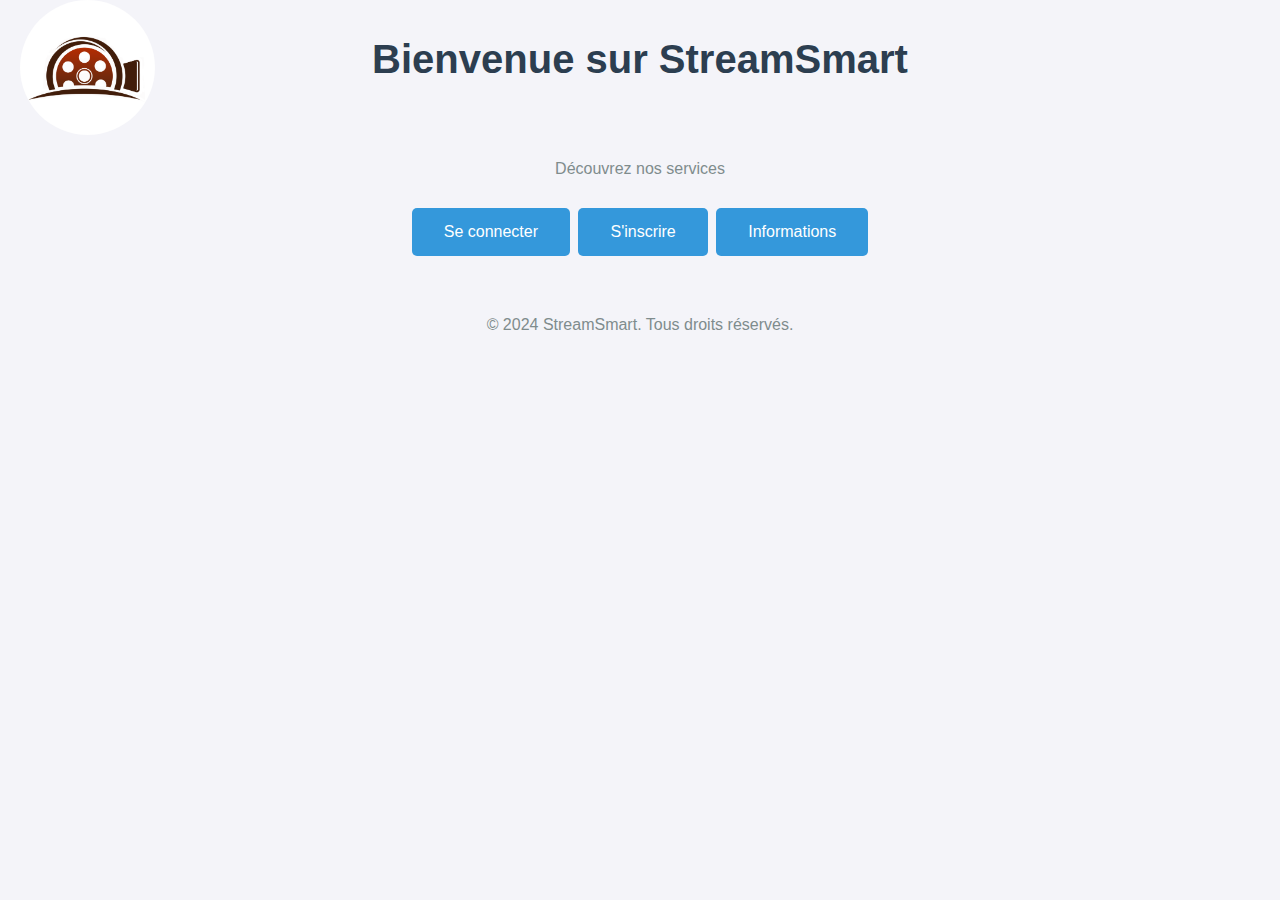
<file: accueil/index.html>
<!DOCTYPE html>
<html lang="fr">
<head>
    <meta charset="UTF-8">
    <meta name="viewport" content="width=device-width, initial-scale=1.0">
    <title>StreamSmart</title>
    <link rel="stylesheet" href="styles.css"> <!-- Lien vers le fichier CSS -->
</head>
<body>
    <header>
        <h1>Bienvenue sur StreamSmart</h1>
        <button id="HomePageLogoButton" class="LogoButton" onclick="accueil()"></button>
    </header>
    <div class="container">
        <p>Découvrez nos services</p>
        <button type="button" class="button" onclick="ouvrirConnexion()">Se connecter</button>
        <button type="button" class="button" onclick="ouvrirInscription()">S'inscrire</button>
        <button type="button" class="button" onclick="ouvrirInfos()">Informations</button>
    </div>
    <script src="index.js"></script>
    <footer>
        <p>&copy; 2024 StreamSmart. Tous droits réservés.</p>
    </footer>
</body>
</html>
</file>
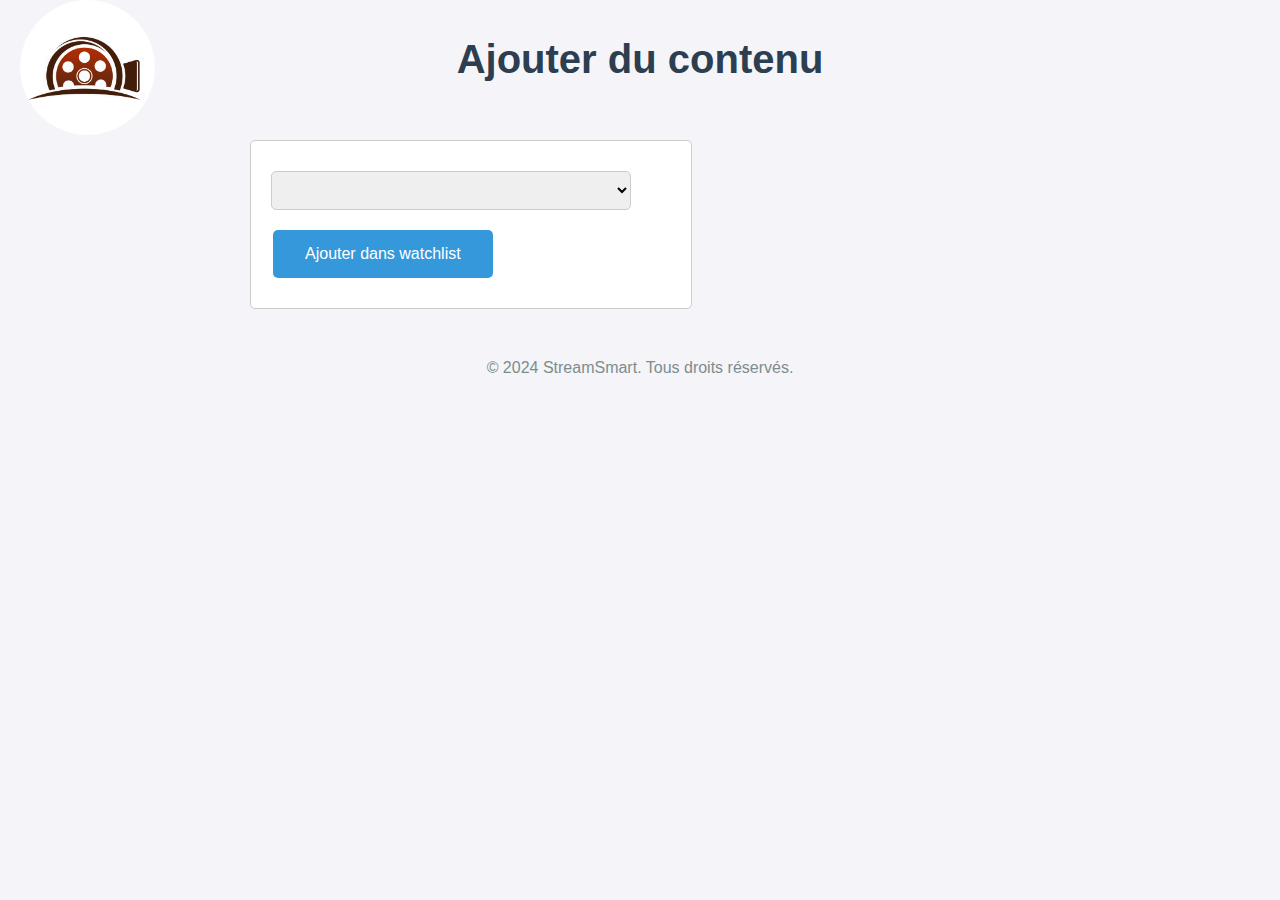
<file: ajout_watch.html>
<!DOCTYPE html>
<html lang="fr">
<head>
    <meta charset="UTF-8">
    <meta name="viewport" content="width=device-width, initial-scale=1.0">
    <title>Ajouter du contenu</title>
    <link rel="stylesheet" href="accueil/styles.css"> <!-- Lien vers le fichier CSS -->

</head>
<body>
    <header>
        <h1>Ajouter du contenu</h1>
        <button id="HomePageLogoButton" class="LogoButton" onclick="location.href = 'page_connexion.html';"></button>
    </header>
    <div class="form-container">
        <select id= "mes_watchs" class="country-select">    
        </select>
        <button id="ajout_content_watch" type="button" class="button">Ajouter dans watchlist</button>
    </div>
<script src="accueil/index.js"></script>
<footer>
    <p>&copy; 2024 StreamSmart. Tous droits réservés.</p>
</footer>
</body>
</file>
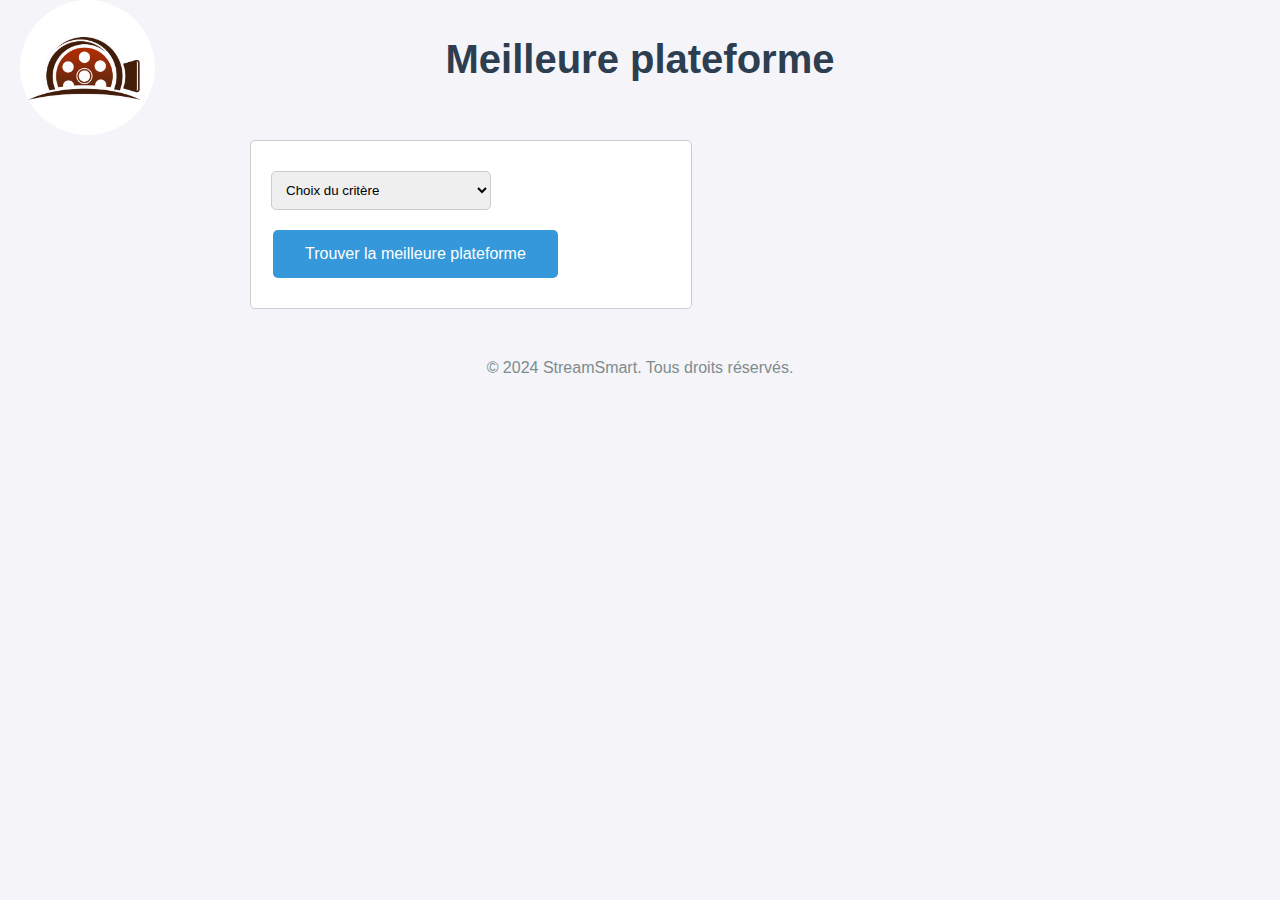
<file: best_platform.html>
<!DOCTYPE html>
<html lang="fr">
<head>
    <meta charset="UTF-8">
    <meta name="viewport" content="width=device-width, initial-scale=1.0">
    <title>Meilleur platforme</title>
    <link rel="stylesheet" href="accueil/styles.css"> <!-- Lien vers le fichier CSS -->

</head>
<body>
    <header>
        <h1>Meilleure plateforme</h1>
        <button id="HomePageLogoButton" class="LogoButton" onclick="location.href = 'page_connexion.html';"></button>
    </header>
    <div class="form-container">
        <form>
            <select id= "critere" class="critere">
                <option value="">Choix du critère</option>
                <option value="max">Contenir le plus de contenus</option>
                <option value="best_mean">Meilleur ratio prix/contenus</option>
            </select>
            <button id="best_plat" type="button" class="button">Trouver la meilleure plateforme</button>
        </form>
    </div>
    <div id="plaformDetails" class="container"></div>
    <script src="accueil/index.js"></script>
    <footer>
        <p>&copy; 2024 StreamSmart. Tous droits réservés.</p>
    </footer>
</body>
</file>
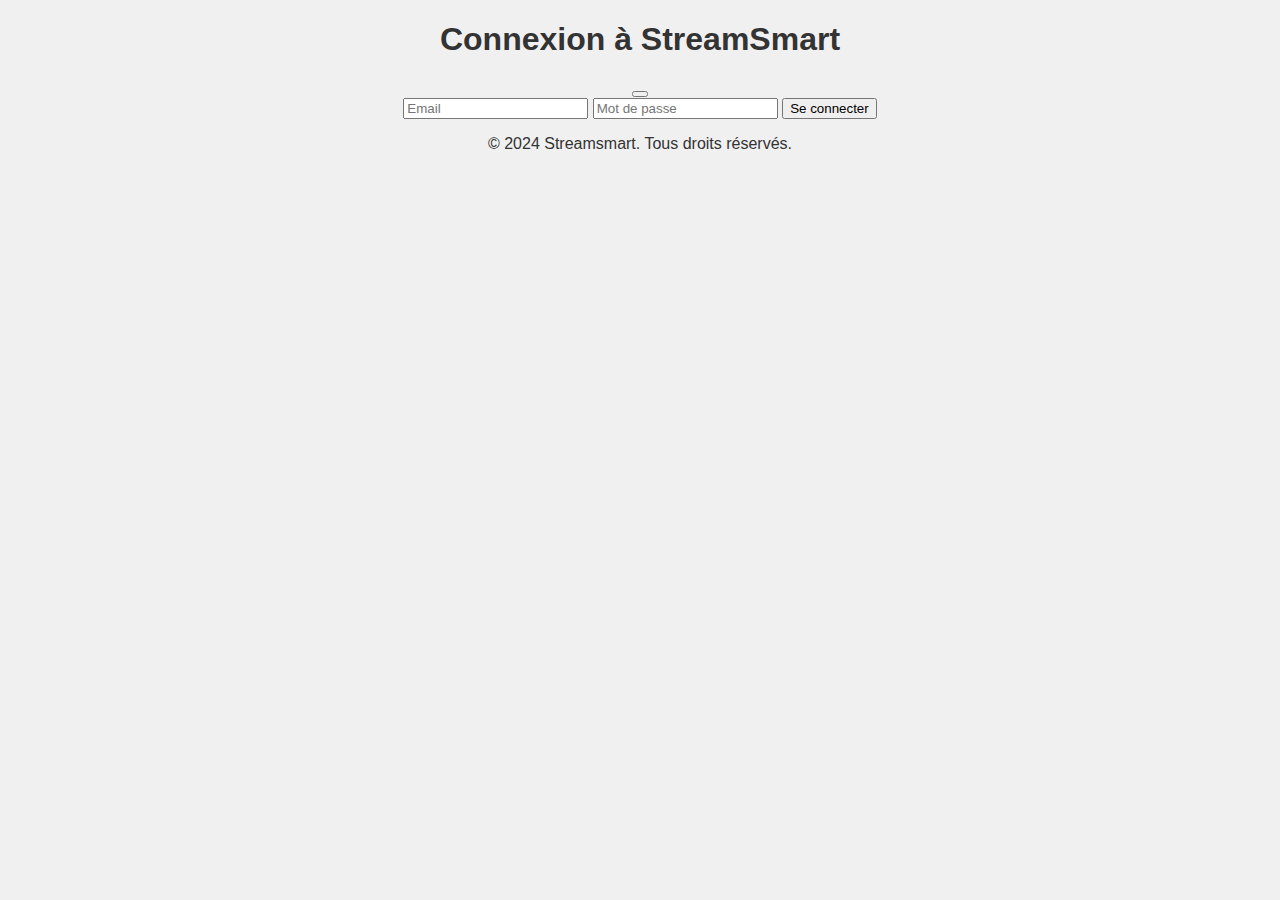
<file: connexion.html>
<!DOCTYPE html>
<html lang="fr">
<head>
    <meta charset="UTF-8">
    <meta name="viewport" content="width=device-width, initial-scale=1.0">
    <title>Connexion</title>
    <link rel="stylesheet" href="styles.css"> <!-- Lien vers le fichier CSS -->  
</head>
<header>
    <h1>Connexion à StreamSmart</h1>
    <button id="HomePageLogoButton" class="LogoButton" onclick="accueil()"></button>
</header>
<body>
    <div class="form-container">
        <form>
            <input id="connexionMail" type="email" placeholder="Email" required>
            <input id="connexionPwd" type="password" placeholder="Mot de passe" required>
            <button type="button" class="button" onclick="connexion()">Se connecter</button>
        </form>
    </div>
    <script src="index.js"></script>
    <footer>
        <p>&copy; 2024 Streamsmart. Tous droits réservés.</p>
    </footer>
</body>
</html>
</file>
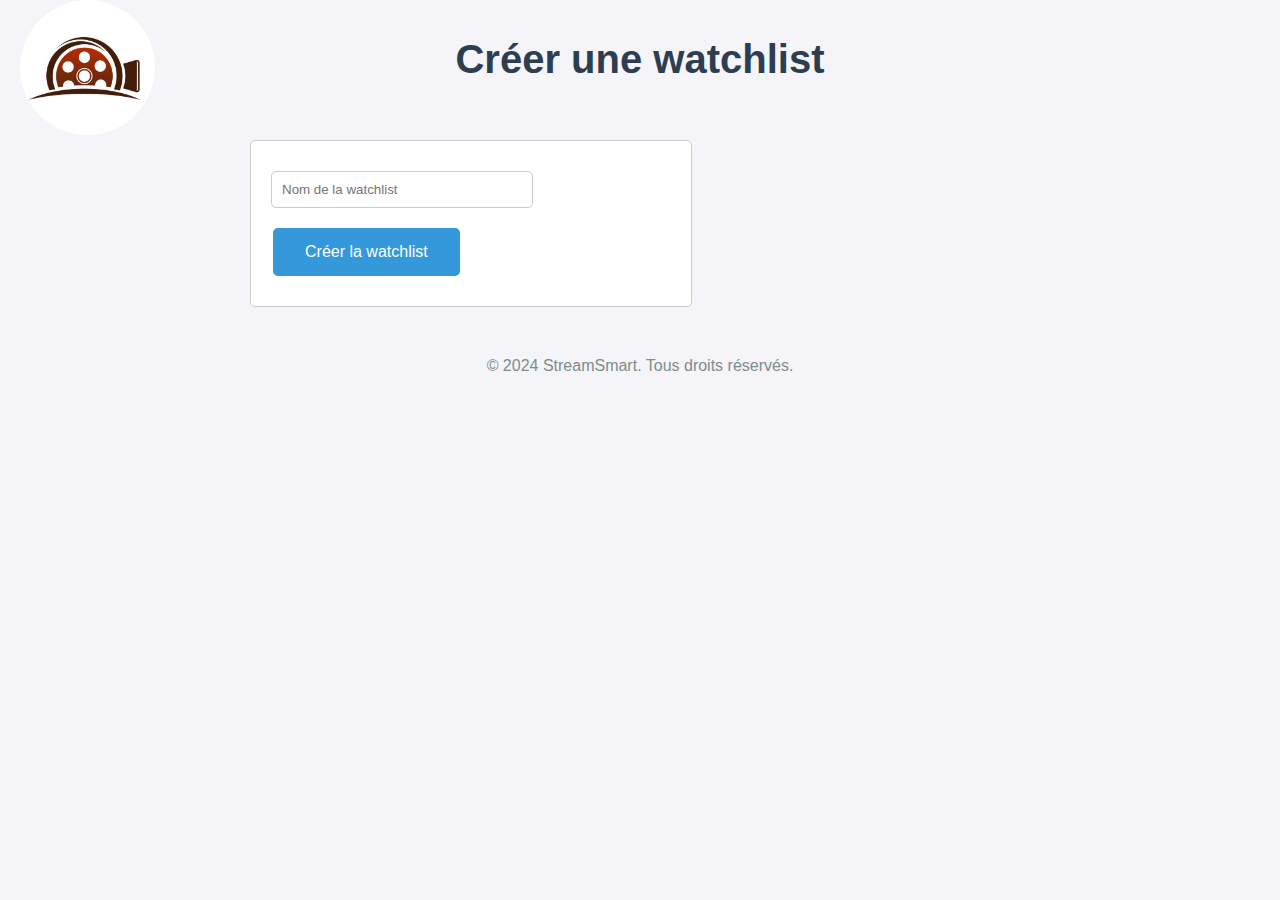
<file: create_watchlist.html>
<!DOCTYPE html>
<html lang="fr">
<head>
    <meta charset="UTF-8">
    <meta name="viewport" content="width=device-width, initial-scale=1.0">
    <title>Créer une watchlist</title>
    <link rel="stylesheet" href="accueil/styles.css"> <!-- Lien vers le fichier CSS -->

</head>
<body>
    <header>
        <h1>Créer une watchlist</h1>
        <button id="HomePageLogoButton" class="LogoButton" onclick="location.href = 'page_connexion.html';"></button>
    </header>
    <div class="form-container">
        <form>
            <input id="nomWatchlist" type="text" placeholder="Nom de la watchlist" required>
            <button type="button" class="button" onclick="creer_watchlist()">Créer la watchlist</button>
        </form>
    </div>
<script src="accueil/index.js"></script>
<footer>
    <p>&copy; 2024 StreamSmart. Tous droits réservés.</p>
</footer>
</body>
</html>
</file>
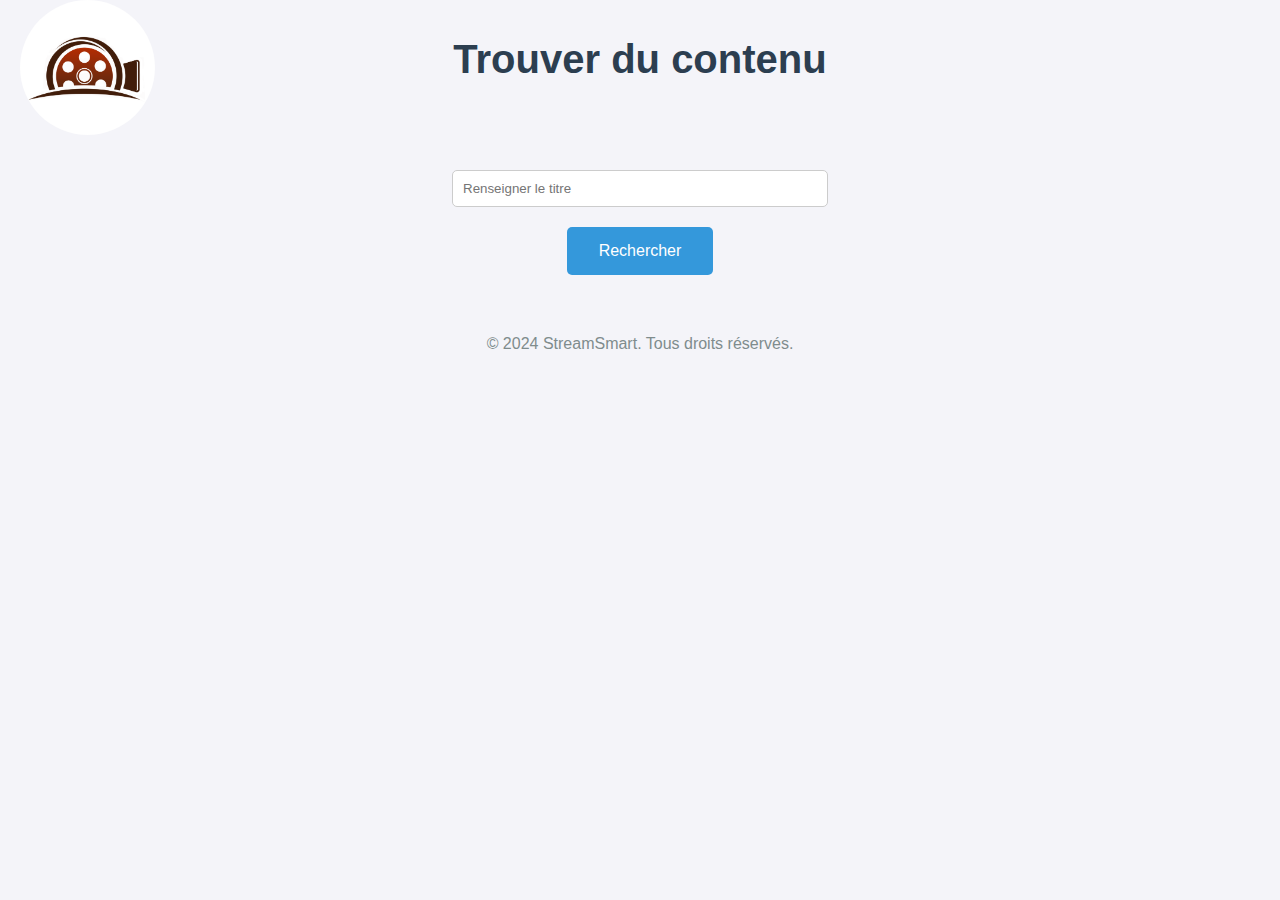
<file: find_title.html>
<!DOCTYPE html>
<html lang="fr">
<head>
    <meta charset="UTF-8">
    <meta name="viewport" content="width=device-width, initial-scale=1.0">
    <title>Trouver du contenu</title>
    <link rel="stylesheet" href="accueil/styles.css"> <!-- Lien vers le fichier CSS -->

</head>
<body>
    <header>
        <h1>Trouver du contenu</h1>
        <button id="HomePageLogoButton" class="LogoButton" onclick="location.href = 'page_connexion.html';"></button>
    </header>
    <!--
    <div id="FilmResearch">
        <div id="FilmResult">
            <label>
                <input placeholder="Film title" class="findTitle" id="FilmTitle">
            </label>
            <br><br><br>
            <button id="SearchFilm" class="button" onclick="searchMovie()">Search</button>
            <p id="TitleResult"></p>
        </div>
        <div id="MovieDescriptionContainer">
            <p id="MovieDescription">Movie description: </p>
        </div>
    </div>
    -->

    <div class="container">
            <input placeholder="Renseigner le titre" class="findTitle" id="contentTitle" required>
        <br>
        <button id="SearchFilm" class="button" onclick="searchContent()">Rechercher</button>
    </div>
    <div id="contentContainer" class="container"></div>
<script src="accueil/index.js"></script>
<footer>
    <p>&copy; 2024 StreamSmart. Tous droits réservés.</p>
</footer>
</body>
</html>
</file>
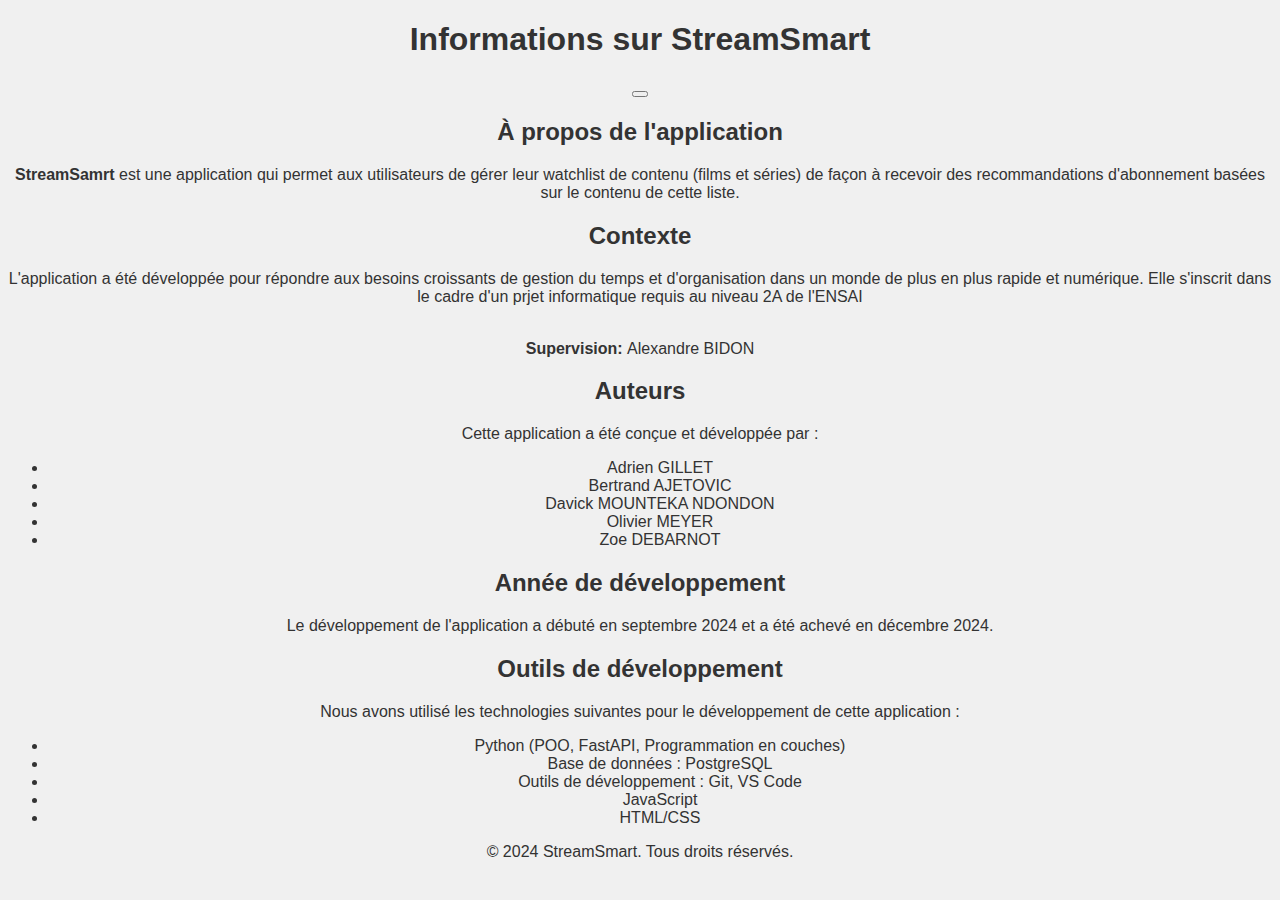
<file: information.html>
<!DOCTYPE html>
<html lang="fr">
<head>
    <meta charset="UTF-8">
    <meta name="viewport" content="width=device-width, initial-scale=1.0">
    <title>Informations</title>
    <link rel="stylesheet" href="styles.css"> <!-- Lien vers le fichier CSS -->
</head>
<body>
    <header>
        <h1>Informations sur StreamSmart</h1>
        <button id="HomePageLogoButton" class="LogoButton" onclick="accueil()"></button>
    </header>
    <body>
        <div class="section">
            <h2>À propos de l'application</h2>
            <p><b>StreamSamrt</b> est une application qui permet aux utilisateurs de gérer leur watchlist de contenu (films et séries) de façon à recevoir des recommandations d'abonnement basées sur le contenu de cette liste.</p>
        </div>
    
        <div class="section">
            <h2>Contexte</h2>
            <p>L'application a été développée pour répondre aux besoins croissants de gestion du temps et d'organisation dans un monde de plus en plus rapide et numérique. Elle s'inscrit dans le cadre d'un prjet informatique requis au niveau 2A de l'ENSAI</p><br><b>Supervision: </b>Alexandre BIDON
        </div>
    
        <div class="section">
            <h2>Auteurs</h2>
            <p>Cette application a été conçue et développée par :</p>
            <ul>
                <li>Adrien GILLET</li>
                <li>Bertrand AJETOVIC</li>
                <li>Davick MOUNTEKA NDONDON</li>
                <li>Olivier MEYER</li>
                <li>Zoe DEBARNOT</li>
            </ul>
        </div>
    
        <div class="section">
            <h2>Année de développement</h2>
            <p>Le développement de l'application a débuté en septembre 2024 et a été achevé en décembre 2024.</p>
        </div>
    
        <div class="section">
            <h2>Outils de développement</h2>
            <p>Nous avons utilisé les technologies suivantes pour le développement de cette application :</p>
            <ul>
                <li>Python (POO, FastAPI, Programmation en couches)</li>
                <li>Base de données : PostgreSQL</li>
                <li>Outils de développement : Git, VS Code</li>
                <li>JavaScript</li>
                <li>HTML/CSS</li>
            </ul>
        </div>
        <script src="index.js"></script>
        <footer>
            <p>&copy; 2024 StreamSmart. Tous droits réservés.</p>
        </footer>
    </body>
</file>
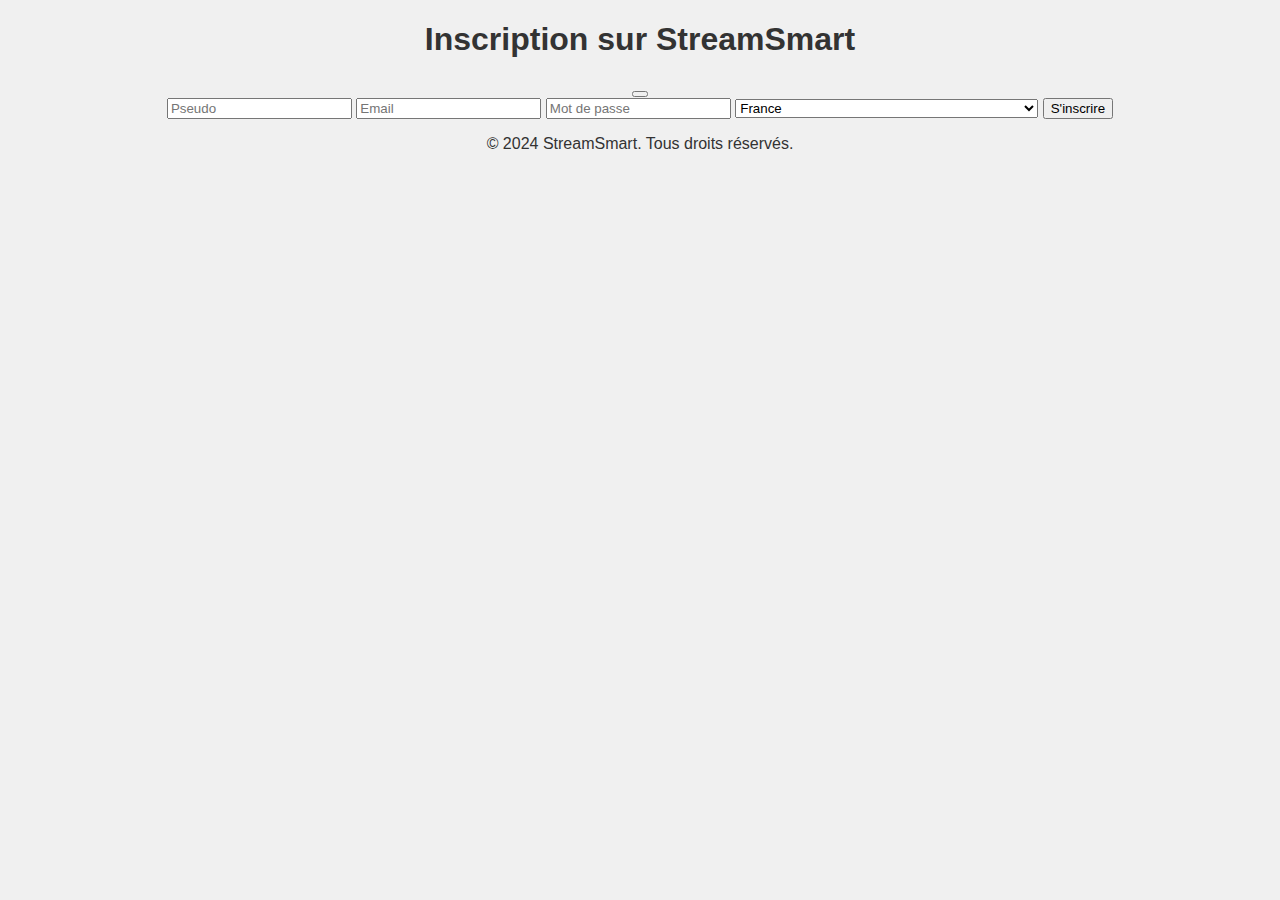
<file: inscription.html>
<!DOCTYPE html>
<html lang="fr">
<head>
    <meta charset="UTF-8">
    <meta name="viewport" content="width=device-width, initial-scale=1.0">
    <title>Inscription</title>
    <link rel="stylesheet" href="styles.css"> <!-- Lien vers le fichier CSS --> 
</head>
<header>
    <h1>Inscription sur StreamSmart</h1>
    <button id="HomePageLogoButton" class="LogoButton" onclick="accueil()"></button>
</header>
<body>
    <div class="form-container">
        <form>
            <input id= "inscriptionPseudo" type="text" placeholder="Pseudo" required>
            <input id= "inscriptionMail" type="email" placeholder="Email" required>
            <input id= "inscriptionPwd" type="password" placeholder="Mot de passe" required>
            <select id= "inscriptionPays" class="country-select">
                <option value="FR">France</option>
                <option value="AF">Afghanistan</option>
                <option value="AL">Albania</option>
                <option value="DZ">Algeria</option>
                <option value="AS">American Samoa</option>
                <option value="AD">Andorra</option>
                <option value="AO">Angola</option>
                <option value="AI">Anguilla</option>
                <option value="AQ">Antarctica</option>
                <option value="AG">Antigua and Barbuda</option>
                <option value="AR">Argentina</option>
                <option value="AM">Armenia</option>
                <option value="AW">Aruba</option>
                <option value="AU">Australia</option>
                <option value="AT">Austria</option>
                <option value="AZ">Azerbaijan</option>
                <option value="BS">Bahamas</option>
                <option value="BH">Bahrain</option>
                <option value="BD">Bangladesh</option>
                <option value="BB">Barbados</option>
                <option value="BY">Belarus</option>
                <option value="BE">Belgium</option>
                <option value="BZ">Belize</option>
                <option value="BJ">Benin</option>
                <option value="BM">Bermuda</option>
                <option value="BT">Bhutan</option>
                <option value="BO">Bolivia</option>
                <option value="BQ">Bonaire, Sint Eustatius and Saba</option>
                <option value="BA">Bosnia and Herzegovina</option>
                <option value="BW">Botswana</option>
                <option value="BV">Bouvet Island</option>
                <option value="BR">Brazil</option>
                <option value="IO">British Indian Ocean Territory</option>
                <option value="BN">Brunei Darussalam</option>
                <option value="BG">Bulgaria</option>
                <option value="BF">Burkina Faso</option>
                <option value="BI">Burundi</option>
                <option value="CV">Cabo Verde</option>
                <option value="KH">Cambodia</option>
                <option value="CM">Cameroon</option>
                <option value="CA">Canada</option>
                <option value="KY">Cayman Islands</option>
                <option value="CF">Central African Republic</option>
                <option value="TD">Chad</option>
                <option value="CL">Chile</option>
                <option value="CN">China</option>
                <option value="CX">Christmas Island</option>
                <option value="CC">Cocos (Keeling) Islands</option>
                <option value="CO">Colombia</option>
                <option value="KM">Comoros</option>
                <option value="CG">Congo</option>
                <option value="CD">Congo, Democratic Republic of the</option>
                <option value="CK">Cook Islands</option>
                <option value="CR">Costa Rica</option>
                <option value="HR">Croatia</option>
                <option value="CU">Cuba</option>
                <option value="CW">Curaçao</option>
                <option value="CY">Cyprus</option>
                <option value="CZ">Czech Republic</option>
                <option value="DK">Denmark</option>
                <option value="DJ">Djibouti</option>
                <option value="DM">Dominica</option>
                <option value="DO">Dominican Republic</option>
                <option value="EC">Ecuador</option>
                <option value="EG">Egypt</option>
                <option value="SV">El Salvador</option>
                <option value="GQ">Equatorial Guinea</option>
                <option value="ER">Eritrea</option>
                <option value="EE">Estonia</option>
                <option value="ET">Ethiopia</option>
                <option value="FK">Falkland Islands (Malvinas)</option>
                <option value="FO">Faroe Islands</option>
                <option value="FJ">Fiji</option>
                <option value="FI">Finland</option>
                <option value="FR">France</option>
                <option value="GF">French Guiana</option>
                <option value="PF">French Polynesia</option>
                <option value="TF">French Southern Territories</option>
                <option value="GA">Gabon</option>
                <option value="GM">Gambia</option>
                <option value="GE">Georgia</option>
                <option value="DE">Germany</option>
                <option value="GH">Ghana</option>
                <option value="GI">Gibraltar</option>
                <option value="GR">Greece</option>
                <option value="GL">Greenland</option>
                <option value="GD">Grenada</option>
                <option value="GP">Guadeloupe</option>
                <option value="GU">Guam</option>
                <option value="GT">Guatemala</option>
                <option value="GG">Guernsey</option>
                <option value="GN">Guinea</option>
                <option value="GW">Guinea-Bissau</option>
                <option value="GY">Guyana</option>
                <option value="HT">Haiti</option>
                <option value="HM">Heard Island and McDonald Islands</option>
                <option value="VA">Holy See</option>
                <option value="HN">Honduras</option>
                <option value="HK">Hong Kong</option>
                <option value="HU">Hungary</option>
                <option value="IS">Iceland</option>
                <option value="IN">India</option>
                <option value="ID">Indonesia</option>
                <option value="IR">Iran, Islamic Republic of</option>
                <option value="IQ">Iraq</option>
                <option value="IE">Ireland</option>
                <option value="IM">Isle of Man</option>
                <option value="IL">Israel</option>
                <option value="IT">Italy</option>
                <option value="JM">Jamaica</option>
                <option value="JP">Japan</option>
                <option value="JE">Jersey</option>
                <option value="JO">Jordan</option>
                <option value="KZ">Kazakhstan</option>
                <option value="KE">Kenya</option>
                <option value="KI">Kiribati</option>
                <option value="KP">Korea, Democratic Peoples Republic of</option>
                <option value="KR">Korea, Republic of</option>
                <option value="KW">Kuwait</option>
                <option value="KG">Kyrgyzstan</option>
                <option value="LA">Lao Peoples Democratic Republic</option>
                <option value="LV">Latvia</option>
                <option value="LB">Lebanon</option>
                <option value="LS">Lesotho</option>
                <option value="LR">Liberia</option>
                <option value="LY">Libya</option>
                <option value="LI">Liechtenstein</option>
                <option value="LT">Lithuania</option>
                <option value="LU">Luxembourg</option>
                <option value="MO">Macao</option>
                <option value="MG">Madagascar</option>
                <option value="MW">Malawi</option>
                <option value="MY">Malaysia</option>
                <option value="MV">Maldives</option>
                <option value="ML">Mali</option>
                <option value="MT">Malta</option>
                <option value="MQ">Martinique</option>
                <option value="MR">Mauritania</option>
                <option value="MU">Mauritius</option>
                <option value="YT">Mayotte</option>
                <option value="MX">Mexico</option>
                <option value="FM">Micronesia, Federated States of</option>
                <option value="MD">Moldova, Republic of</option>
                <option value="MC">Monaco</option>
                <option value="MN">Mongolia</option>
                <option value="MH">Montenegro</option>
                <option value="MS">Montserrat</option>
                <option value="MA">Morocco</option>
                <option value="MZ">Mozambique</option>
                <option value="MM">Myanmar</option>
                <option value="NA">Namibia</option>
                <option value="NR">Nauru</option>
                <option value="NP">Nepal</option>
                <option value="NL">Netherlands</option>
                <option value="NC">New Caledonia</option>
                <option value="NZ">New Zealand</option>
                <option value="NI">Nicaragua</option>
                <option value="NE">Niger</option>
                <option value="NG">Nigeria</option>
                <option value="NU">Niue</option>
                <option value="NF">Norfolk Island</option>
                <option value="MP">Northern Mariana Islands</option>
                <option value="NO">Norway</option>
                <option value="OM">Oman</option>
                <option value="PK">Pakistan</option>
                <option value="PW">Palau</option>
                <option value="PS">Palestine, State of</option>
                <option value="PA">Panama</option>
                <option value="PG">Papua New Guinea</option>
                <option value="PY">Paraguay</option>
                <option value="PE">Peru</option>
                <option value="PH">Philippines</option>
                <option value="PN">Pitcairn</option>
                <option value="PL">Poland</option>
                <option value="PT">Portugal</option>
                <option value="PR">Puerto Rico</option>
                <option value="QA">Qatar</option>
                <option value="RE">Réunion</option>
                <option value="RO">Romania</option>
                <option value="RU">Russian Federation</option>
                <option value="RW">Rwanda</option>
                <option value="BL">Saint Barthélemy</option>
                <option value="SH">Saint Helena, Ascension and Tristan da Cunha</option>
                <option value="KN">Saint Kitts and Nevis</option>
                <option value="LC">Saint Lucia</option>
                <option value="MF">Saint Martin (French part)</option>
                <option value="PM">Saint Pierre and Miquelon</option>
                <option value="VC">Saint Vincent and the Grenadines</option>
                <option value="WS">Samoa</option>
                <option value="SM">San Marino</option>
                <option value="ST">Sao Tome and Principe</option>
                <option value="SA">Saudi Arabia</option>
                <option value="SN">Senegal</option>
                <option value="RS">Serbia</option>
                <option value="SC">Seychelles</option>
                <option value="SL">Sierra Leone</option>
                <option value="SG">Singapore</option>
                <option value="SX">Sint Maarten (Dutch part)</option>
                <option value="SK">Slovakia</option>
                <option value="SI">Slovenia</option>
                <option value="SB">Solomon Islands</option>
                <option value="SO">Somalia</option>
                <option value="ZA">South Africa</option>
                <option value="GS">South Georgia and the South Sandwich Islands</option>
                <option value="SS">South Sudan</option>
                <option value="ES">Spain</option>
                <option value="LK">Sri Lanka</option>
                <option value="SD">Sudan</option>
                <option value="SR">Suriname</option>
                <option value="SJ">Svalbard and Jan Mayen</option>
                <option value="SZ">Swaziland</option>
                <option value="SE">Sweden</option>
                <option value="CH">Switzerland</option>
                <option value="SY">Syrian Arab Republic</option>
                <option value="TW">Taiwan, Province of China</option>
                <option value="TJ">Tajikistan</option>
                <option value="TZ">Tanzania, United Republic of</option>
                <option value="TH">Thailand</option>
                <option value="TL">Timor-Leste</option>
                <option value="TG">Togo</option>
                <option value="TK">Tokelau</option>
                <option value="TO">Tonga</option>
                <option value="TT">Trinidad and Tobago</option>
                <option value="TN">Tunisia</option>
                <option value="TR">Turkey</option>
                <option value="TM">Turkmenistan</option>
                <option value="TC">Turks and Caicos Islands</option>
                <option value="TV">Tuvalu</option>
                <option value="UG">Uganda</option>
                <option value="UA">Ukraine</option>
                <option value="AE">United Arab Emirates</option>
                <option value="GB">United Kingdom</option>
                <option value="US">United States of America</option>
                <option value="UY">Uruguay</option>
                <option value="UZ">Uzbekistan</option>
                <option value="VU">Vanuatu</option>
                <option value="VE">Venezuela, Bolivarian Republic of</option>
                <option value="VN">Viet Nam</option>
                <option value="WF">Wallis and Futuna</option>
                <option value="EH">Western Sahara</option>
                <option value="YE">Yemen</option>
                <option value="ZM">Zambia</option>
                <option value="ZW">Zimbabwe</option>     
            </select>
            <button type="button" class="button" onclick="Inscription()">S'inscrire</button>
        </form>
    </div>
    <script src="index.js"></script> 
    <footer>
        <p>&copy; 2024 StreamSmart. Tous droits réservés.</p>
    </footer>
</body>
</html>
</file>
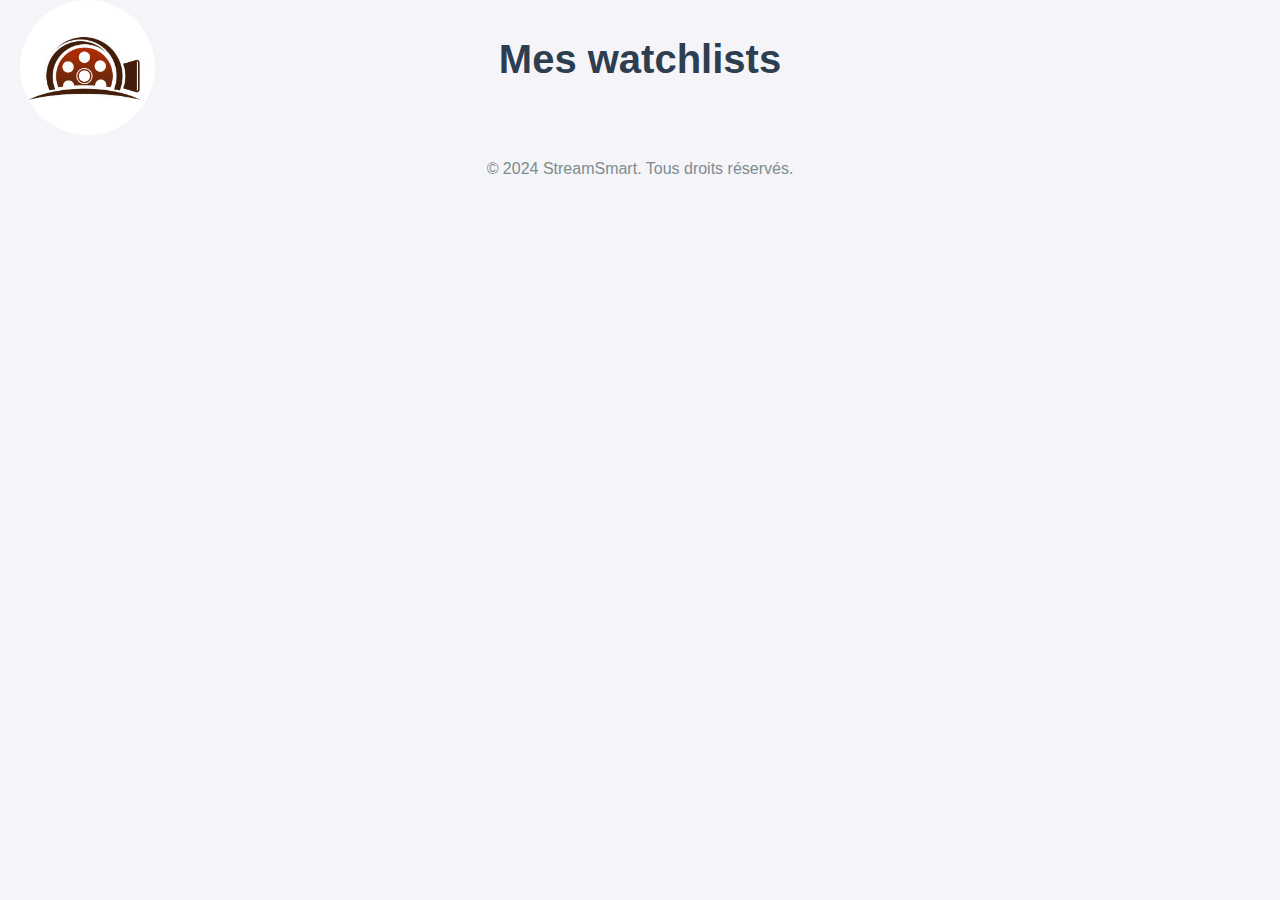
<file: my_watchlists.html>
<!DOCTYPE html>
<html lang="fr">
<head>
    <meta charset="UTF-8">
    <meta name="viewport" content="width=device-width, initial-scale=1.0">
    <title>Mes watchlists</title>
    <link rel="stylesheet" href="accueil/styles.css"> <!-- Lien vers le fichier CSS -->

</head>
<body>
    <header>
        <h1>Mes watchlists</h1>
        <button id="HomePageLogoButton" class="LogoButton" onclick="location.href = 'page_connexion.html';"></button>
    </header>
    <div id="les_watchlists" class="container"></div>
<script src="accueil/index.js"></script>
<footer>
    <p>&copy; 2024 StreamSmart. Tous droits réservés.</p>
</footer>
</body>
</html>
</file>
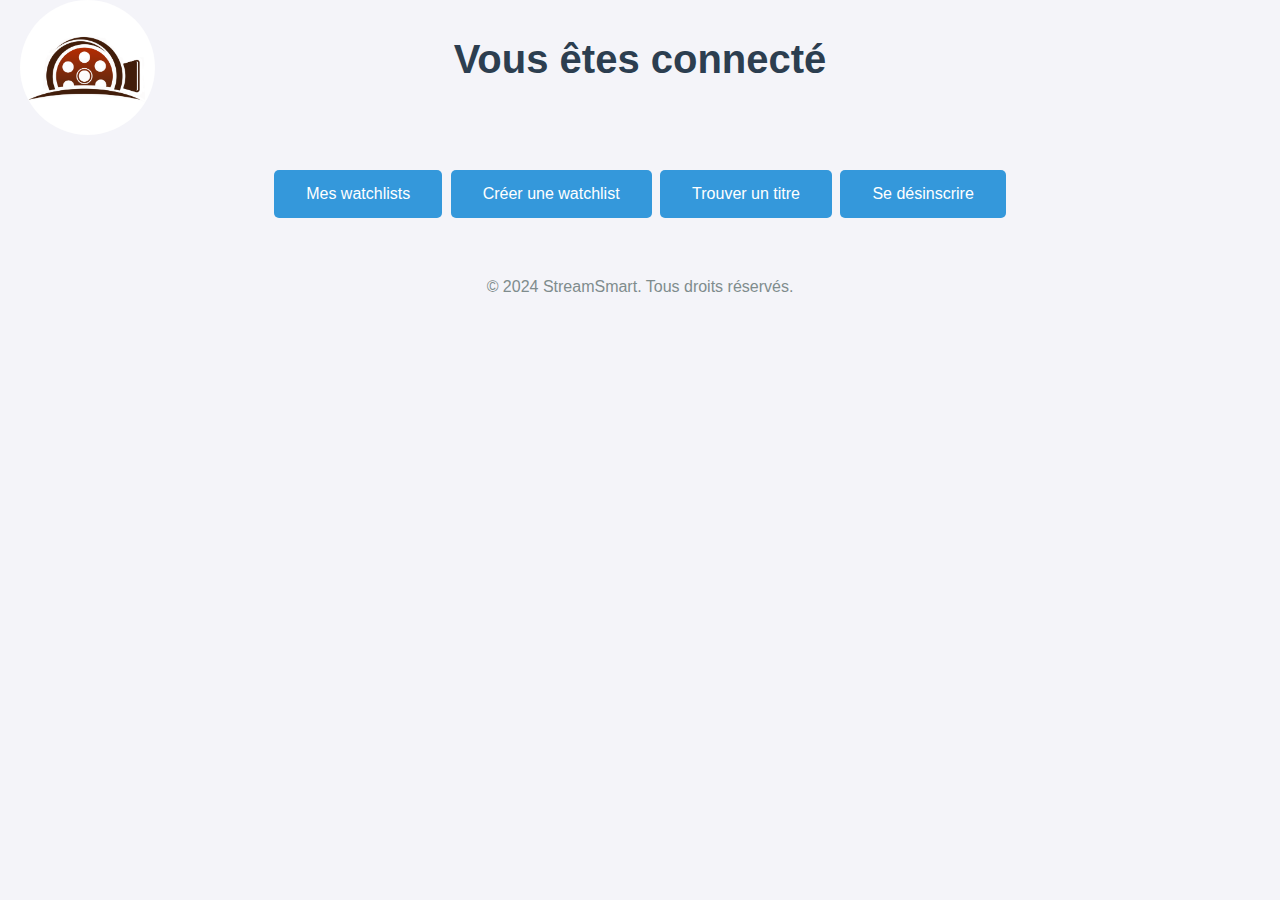
<file: page_connexion.html>
<!DOCTYPE html>
<html lang="fr">
<head>
    <meta charset="UTF-8">
    <meta name="viewport" content="width=device-width, initial-scale=1.0">
    <title>Page de connexion</title>
    <link rel="stylesheet" href="accueil/styles.css"> <!-- Lien vers le fichier CSS -->

</head>
<body>
    <header>
        <h1>Vous êtes connecté</h1>
        <button id="HomePageLogoButton" class="LogoButton" onclick="location.href = 'accueil/index.html';"></button>
    </header>
    <div class="container">
        <button id="MyWatchlists" class="button" type="button" onclick="location.href = 'my_watchlists.html';">Mes watchlists</button>
        <button id="CreateWatchlist" class="button" type="button" onclick="createWatchlist()">Créer une watchlist</button>
        <button id="FindTitle" class="button" type="button" onclick="findTitle()">Trouver un titre</button>
        <button id="desinsription" class="button" type="button" onclick="desinscrire()">Se désinscrire</button>
    </div>
<script src="accueil/index.js"></script>
<footer>
    <p>&copy; 2024 StreamSmart. Tous droits réservés.</p>
</footer>
</body>
</html>
</file>
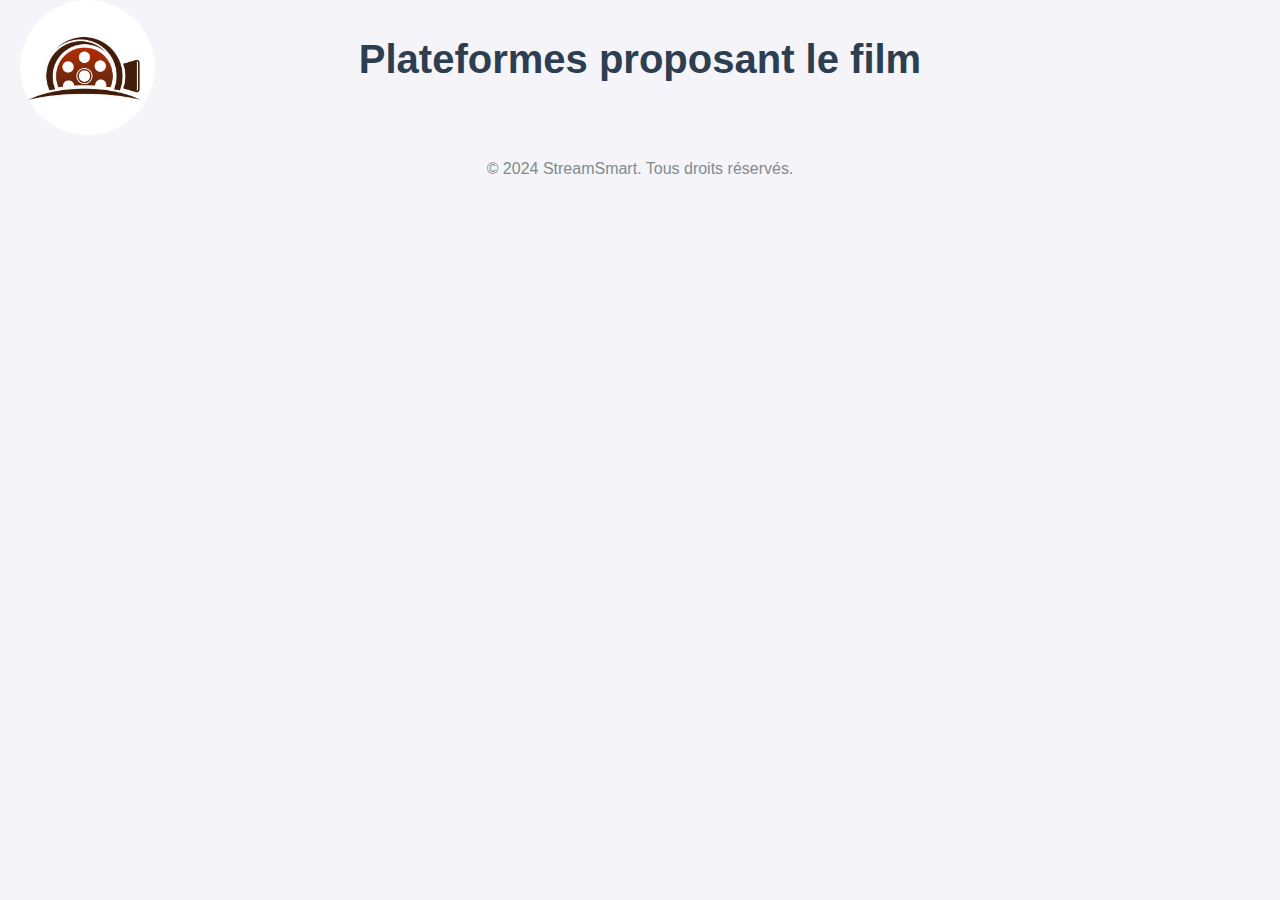
<file: see_platform.html>
<!DOCTYPE html>
<html lang="fr">
<head>
    <meta charset="UTF-8">
    <meta name="viewport" content="width=device-width, initial-scale=1.0">
    <title>Voir les plateformes</title>
    <link rel="stylesheet" href="accueil/styles.css"> <!-- Lien vers le fichier CSS -->

</head>
<body>
    <header>
        <h1>Plateformes proposant le film</h1>
        <button id="HomePageLogoButton" class="LogoButton" onclick="location.href = 'page_connexion.html';"></button>
    </header>
    <div id="sites_du_film" class="container"></div>
<script src="accueil/index.js"></script>
<footer>
    <p>&copy; 2024 StreamSmart. Tous droits réservés.</p>
</footer>
</body>
</file>
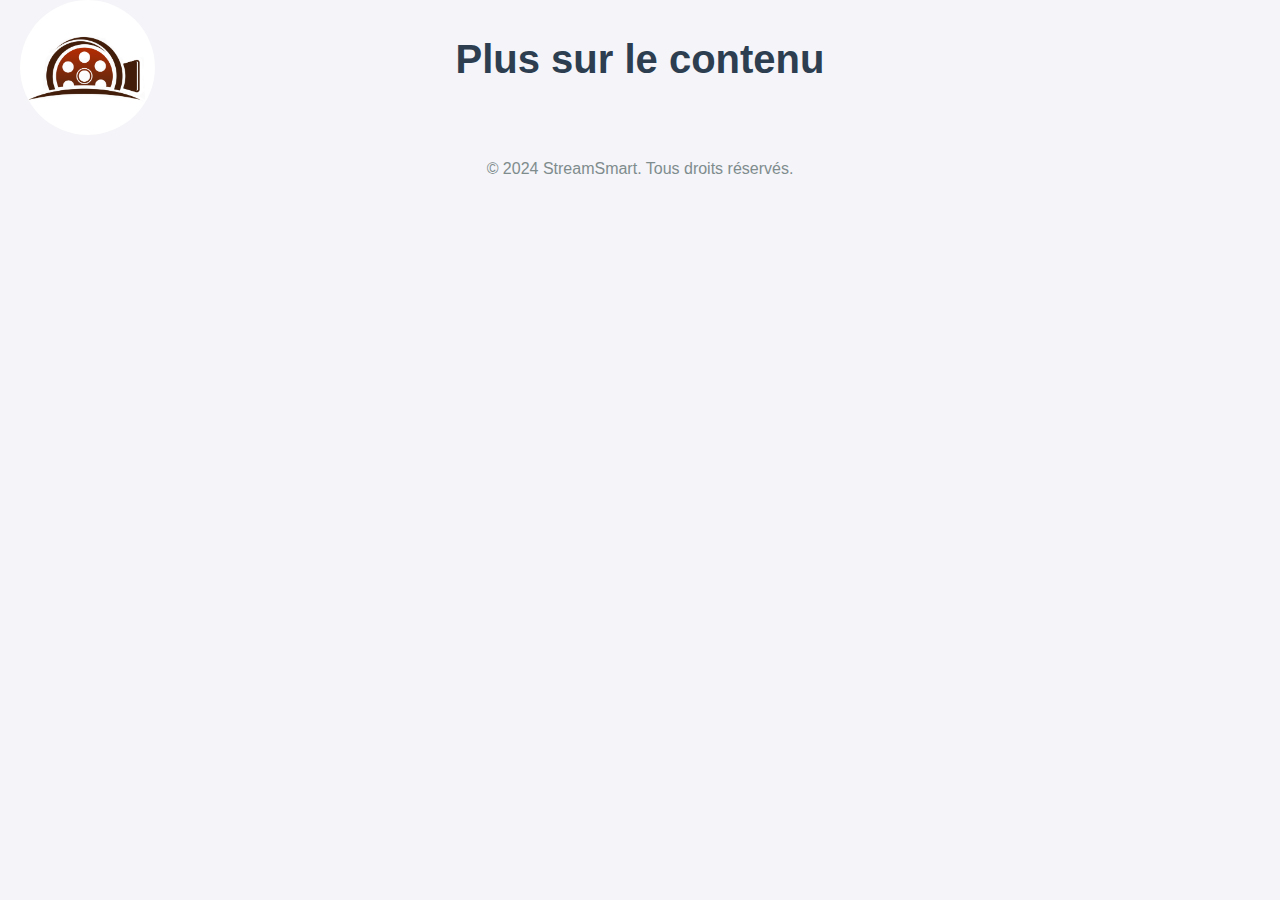
<file: voir_plus.html>
<!DOCTYPE html>
<html lang="fr">
<head>
    <meta charset="UTF-8">
    <meta name="viewport" content="width=device-width, initial-scale=1.0">
    <title>Voir plus</title>
    <link rel="stylesheet" href="accueil/styles.css"> <!-- Lien vers le fichier CSS -->

</head>
<body>
    <header>
        <h1>Plus sur le contenu</h1>
        <button id="HomePageLogoButton" class="LogoButton" onclick="location.href = 'page_connexion.html';"></button>
    </header>
    <div id="contentDetails" class="container"></div>
<script src="accueil/index.js"></script>
<footer>
    <p>&copy; 2024 StreamSmart. Tous droits réservés.</p>
</footer>
</body>
</file>
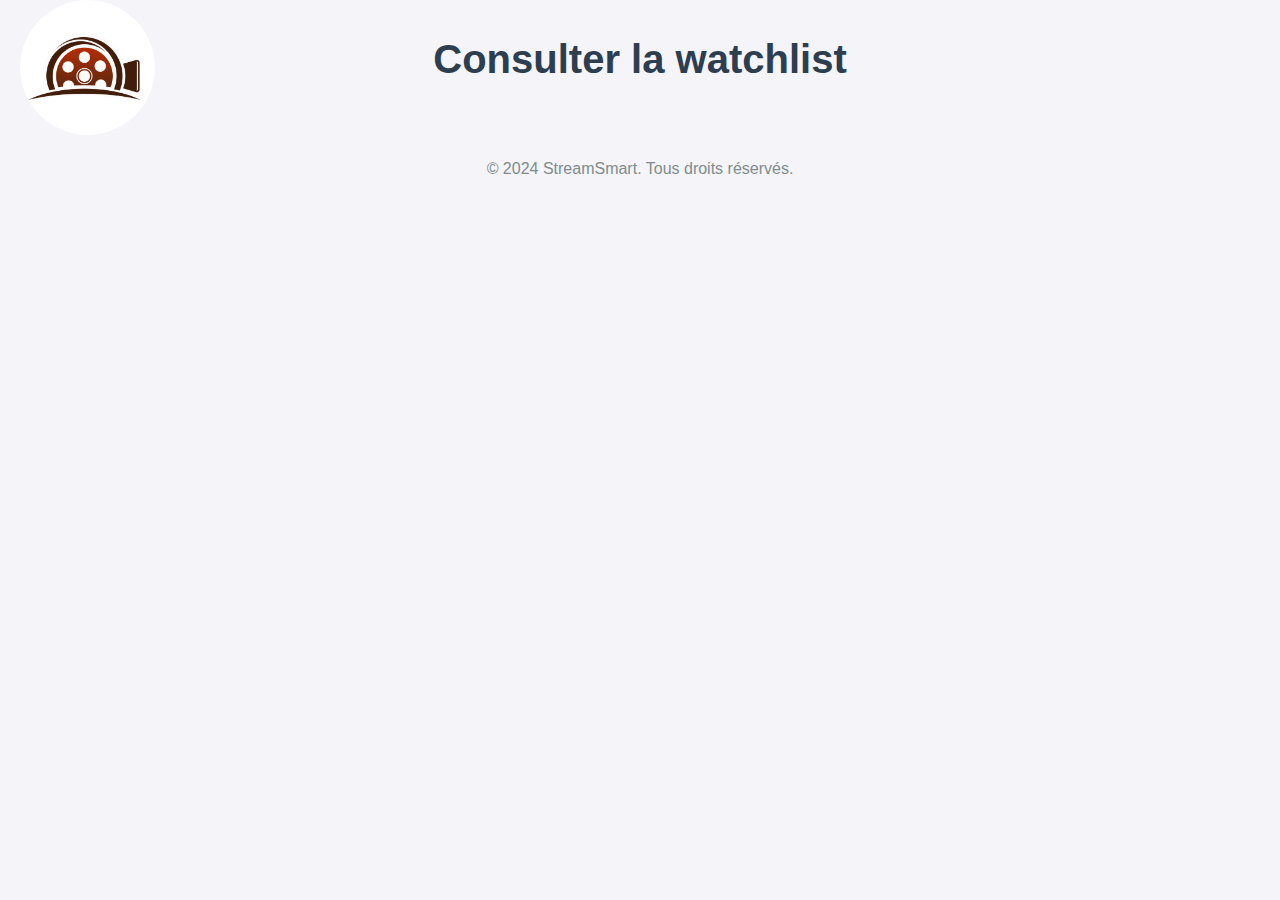
<file: voir_watch.html>
<!DOCTYPE html>
<html lang="fr">
<head>
    <meta charset="UTF-8">
    <meta name="viewport" content="width=device-width, initial-scale=1.0">
    <title>Consulter une watchlist</title>
    <link rel="stylesheet" href="accueil/styles.css"> <!-- Lien vers le fichier CSS -->

</head>
<body>
    <header>
        <h1>Consulter la watchlist</h1>
        <button id="HomePageLogoButton" class="LogoButton" onclick="location.href = 'page_connexion.html';"></button>
    </header>
    <div id="watchDetails" class="container"></div>
<script src="accueil/index.js"></script>
<footer>
    <p>&copy; 2024 StreamSmart. Tous droits réservés.</p>
</footer>
</body>
</file>
<file: accueil/styles.css>
body {
    font-family: 'Arial', sans-serif;
    margin: 0;
    padding: 0;
    color: #333;
    background-color: #f4f4f9; /* Couleur de fond douce */
    justify-content: center;
    align-items: center;
    height: 100vh;
    flex-direction: column;
}

header {
    /*background-color: #7F8C8D;*/
    padding: 10px 20px;
    text-align: center;
    height: 10vh;
}

h1 {
    font-size: 2.5rem;
    color: #2c3e50; /* Couleur sombre mais moderne */
    margin-bottom: 10px;
}

p {
    font-size: 1.0rem;
    color: #7f8c8d; /* Texte secondaire plus léger */
    margin-bottom: 20px;
}

.button {
    background-color: #3498db; /* Couleur de fond */
    border: none; /* Pas de bordure */
    color: white; /* Couleur du texte */
    padding: 15px 32px; /* Espacement */
    text-align: center; /* Alignement du texte */
    text-decoration: none; /* Pas de soulignement */
    display: inline-block; /* Affichage en ligne */
    font-size: 16px; /* Taille de la police */
    margin: 10px 2px; /* Marges */
    cursor: pointer; /* Curseur en forme de main */
    border-radius: 5px; /* Coins arrondis */
    transition: background-color 0.3s; /* Transition douce */
}

.button:hover {
    background-color: rosybrown; /* Couleur au survol */
}

.container {
    text-align: center;
    margin: 50px;
}

#FilmResearch {
    display: grid;
    grid-template-columns: 2fr 1fr; /* Corrected syntax for two columns */
    grid-gap: 20px; /* Space between columns */
    padding: 20px; /* Optional padding */
}

#FilmResult {
    padding: 20px;
    background-color: white;
    border-radius: 5px;
    box-shadow: 0 2px 5px rgba(0, 0, 0, 0.1);
}

#MovieDescriptionContainer {
    padding: 20px;
    background-color: white;
    border-radius: 5px;
    box-shadow: 0 2px 5px rgba(0, 0, 0, 0.1);
}

input[type="text"] {
    width: 90%;
    padding: 10px;
    margin: 10px 0;
    border: 0.5px solid #ccc;
    border-radius: 5px;
}



.button2 {
    background-color: #3498db; /* Couleur de fond */
    border: none; /* Pas de bordure */
    color: white; /* Couleur du texte */
    padding: 5px 5px; /* Espacement */
    text-align: center; /* Alignement du texte */
    text-decoration: none; /* Pas de soulignement */
    display: inline-block; /* Affichage en ligne */
    font-size: 16px; /* Taille de la police */
    margin: 10px 2px; /* Marges */
    cursor: pointer; /* Curseur en forme de main */
    border-radius: 5px; /* Coins arrondis */
    transition: background-color 0.3s; /* Transition douce */
}

.button:hover {
    background-color: #2980b9; /* Couleur au survol */
}

.button2:hover {
    background-color: #2980b9; /* Couleur au survol */
}

.container {
    text-align: center;
    margin: 50px;
}


.form-container {
    width: 40%; /* Définit la largeur de l'élément */
    max-width: 400px;
    margin-top: 30px;
    margin-left: 250px;
    padding: 20px;
    border: 1px solid #ccc;
    border-radius: 5px;
    background-color: #ffffff;
}

input[type="text"], input[type="email"], input[type="password"] {
    width: 60%;
    padding: 10px;
    margin: 10px 0;
    border: 0.5px solid #ccc;
    border-radius: 5px;
}

label{
    width: 50%;
    padding: 5px;
    margin: 10px 0;
    border: 0.5px solid #ccc;
    border-radius: 5px;
}

.findTitle {
    width: 30%;
    padding: 10px;
    margin: 10px 0;
    border: 0.5px solid #ccc;
    border-radius: 5px;
}

.country-select {
    width: 90%;
    padding: 10px;
    margin: 10px 0;
    border: 0.5px solid #ccc;
    border-radius: 5px;
}

.critere {
    width: 55%;
    padding: 10px;
    margin: 10px 0;
    border: 0.5px solid #ccc;
    border-radius: 5px;
    
}



.section {
    background-color: white;
    border-radius: 5px;
    padding: 20px;
    margin: 10px 0;
    box-shadow: 0 2px 5px rgba(0, 0, 0, 0.1);
    line-height: 120%;
}



.LogoButton {
    position: absolute;  /* Positionnement absolu pour le placer en haut à gauche */
    top: 0px;  /* Marge de 20px du haut */
    left: 20px;  /* Marge de 20px à gauche */
    padding: 10px 20px;
    background-color: white;
    color: blue;
    border: none;
    width: 15vh;
    height: 15vh;
    display: flex; 
    align-items: center; 
    justify-content: center; 
    background-image: url("logo_seul.png");
    background-repeat: no-repeat; 
    background-size: contain;
    background-position: center;
    border-radius: 50vh;
    cursor: pointer;
}


/* Style pour le footer */
footer {
    margin-top: 50px;
    font-size: 0.9rem;
    color: #7f8c8d;
    text-align: center;
}
</file>
<file: styles.css>
body {
  font-family: Arial, sans-serif;
  text-align: center;
  background-color: #f0f0f0;
  color: #333;
}
</file>
